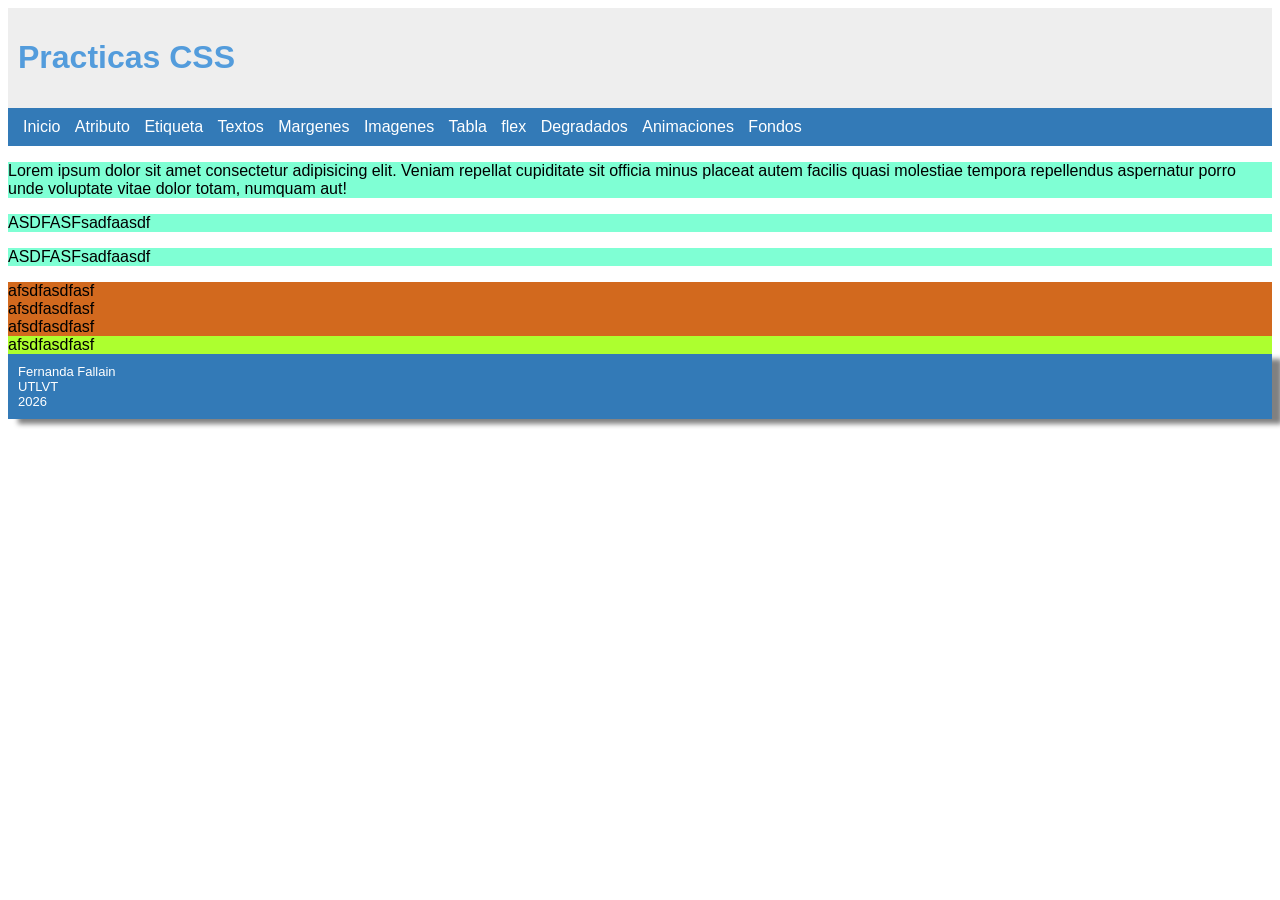
<file: Etiqueta.html>
<!DOCTYPE html>
<html lang="es">
<head>
    <meta charset="UTF-8">
    <meta name="viewport" content="width=device-width, initial-scale=1.0">
    <title>Etiqueta</title>
   <link rel="Stylesheet" href="estilos.css">
    <link rel="shortcut icon" href="https://images.seeklogo.com/logo-png/18/2/css3-logo-png_seeklogo-186678.png" type="image/x-icon">
</head>
<body>
     <div id="cabecera">
        <h1>Practicas CSS</h1>
        </div>

        <div id="menu">
            <a href="index.html" class="item_menu">Inicio</a>
            <a href="Atributo.html" class="item_menu">Atributo</a>
            <a href="Etiqueta.html" class="item_menu">Etiqueta</a>
            <a href="Texto.html" class="item_menu">Textos</a>
            <a href="margenes.html" class="item_menu">Margenes</a>
            <a href="Imagenes.html" class="item_menu">Imagenes</a>
            <a href="tabla.html" class="item_menu">Tabla</a>
            <a href="flex.html" class="item_menu">flex</a>
            <a href="Degradados.html" class="item_menu">Degradados</a>
            <a href="Animacion.html" class="item_menu">Animaciones</a>
            
            <div class="dropdown">
               <a class="item_menu">Fondos  </a>
                <div class="dropdown-content" >
                    <a href="fondoColor.html">Fondo Color</a>
                    <a href="fondoImagen.html">Fondo Imagen</a>
                    <a href="fondoFijo.html">Fondo Fijo</a>
                </div>
            </div>
        </div>
    </div>
    <style>
        p{
            background-color: aquamarine;
        }
        .caja{
            background-color: chocolate;
        }
        #diferente{
            background-color: greenyellow;
        }
    </style>

    


<p>Lorem ipsum dolor sit amet consectetur adipisicing elit. Veniam repellat cupiditate sit officia minus placeat autem facilis quasi molestiae tempora repellendus aspernatur porro unde voluptate vitae dolor totam, numquam aut!</p>
<p>ASDFASFsadfaasdf</p>
<p>ASDFASFsadfaasdf</p>


    <div class="caja"> afsdfasdfasf</div>
    <div class="caja"> afsdfasdfasf</div>
    <div class="caja"> afsdfasdfasf</div>
    <div id="diferente">afsdfasdfasf</div>


    <!--PIE DE PAGINA-->
        <div id="footer">
            Fernanda Fallain<br>
            UTLVT <br>
            2026
        </div>
    
</body>
</html>
</file>
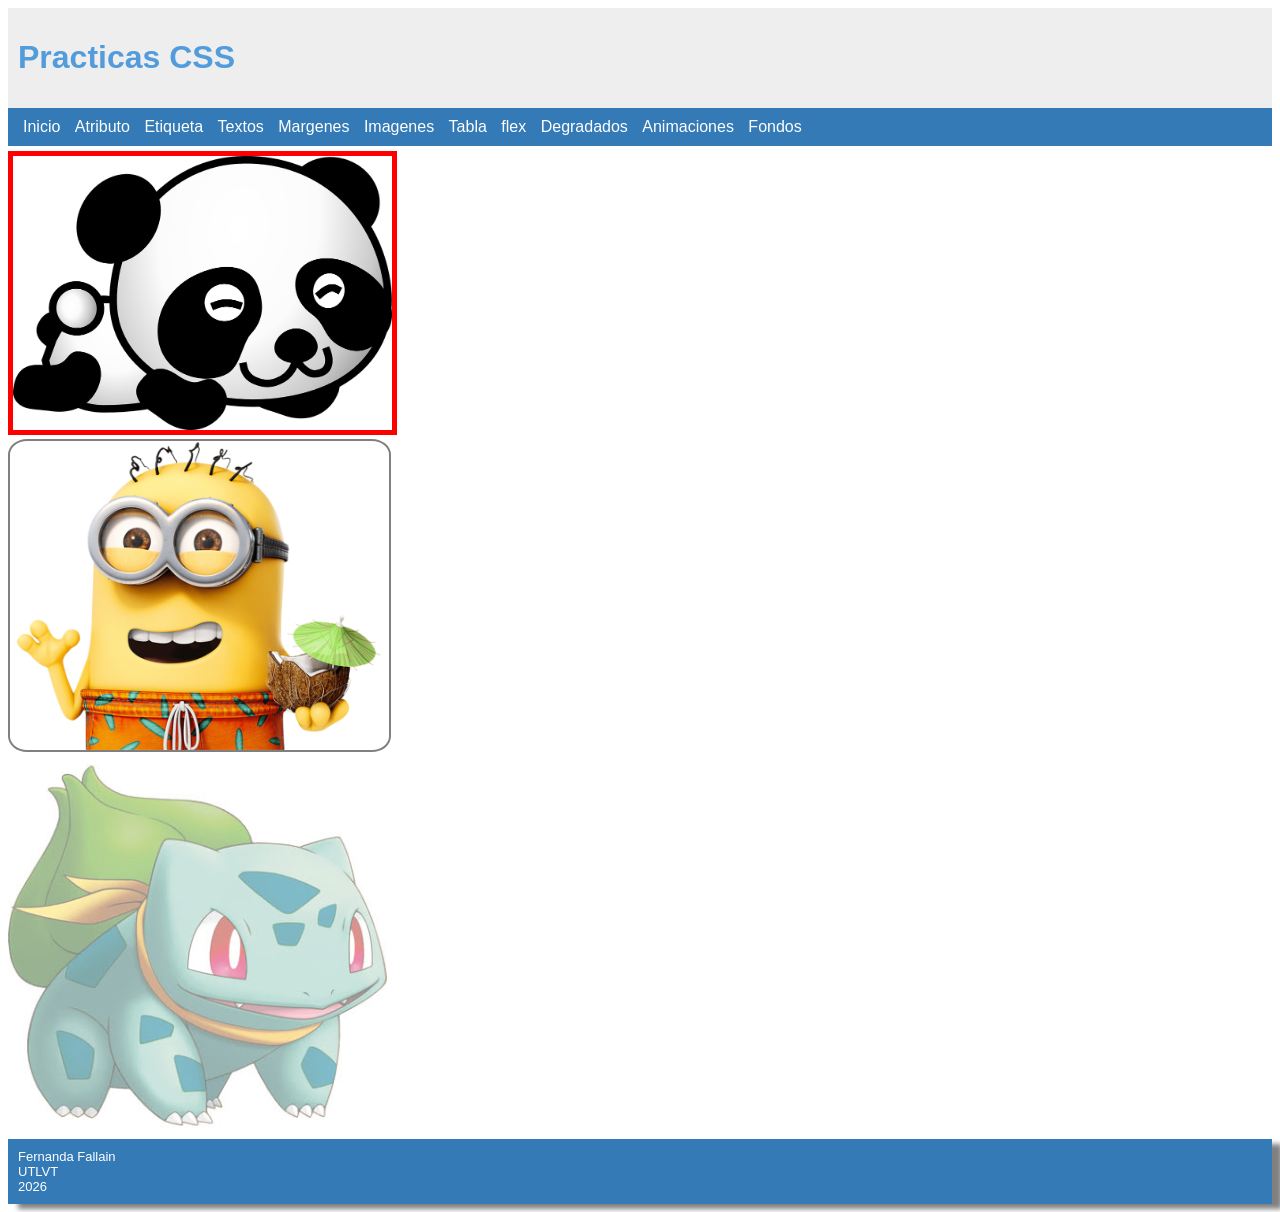
<file: Imagenes.html>
<!DOCTYPE html>
<html lang="es">
<head>
    <meta charset="UTF-8">
    <meta name="viewport" content="width=device-width, initial-scale=1.0">
    <title>Imagenes</title>
    <link rel="Stylesheet" href="estilos.css">
    <link rel="shortcut icon" href="https://images.seeklogo.com/logo-png/18/2/css3-logo-png_seeklogo-186678.png" type="image/x-icon">
</head>
<body>
    <div id="cabecera">
        <h1>Practicas CSS</h1>
        </div>

        <div id="menu">
            <a href="index.html" class="item_menu">Inicio</a>
            <a href="Atributo.html" class="item_menu">Atributo</a>
            <a href="Etiqueta.html" class="item_menu">Etiqueta</a>
            <a href="Texto.html" class="item_menu">Textos</a>
            <a href="margenes.html" class="item_menu">Margenes</a>
            <a href="Imagenes.html" class="item_menu">Imagenes</a>
            <a href="tabla.html" class="item_menu">Tabla</a>
            <a href="flex.html" class="item_menu">flex</a>
            <a href="Degradados.html" class="item_menu">Degradados</a>
            <a href="Animacion.html" class="item_menu">Animaciones</a>
            
             <div class="dropdown">
                <a class="item_menu">Fondos</a>
                <div class="dropdown-content">
                    <a href="fondoColor.html">Fondo Color</a>
                    <a href="fondoImagen.html">Fondo Imagen</a>
                    <a href="fondoFijo.html">Fondo Fijo</a>
                </div>
            </div>
        </div>

        <img src="Panda.png" id="img1">
        <br>
        <img src="minions.png" id="img2">
        <br>
        <img src="Pokemon.jpg" id="img3">
        <br>



        <!--PIE DE PAGINA-->
        <div id="footer">
            Fernanda Fallain<br>
            UTLVT <br>
            2026
        </div>
</body>
</html>
</file>
<file: estilos.css>
#parrafo1{
    color: brown;/*Color de texto*/
    font-weight: bold;/*ancho de texto*/
    text-align: right;/*Alineado de texto*/
}

#parrafo2{
    color: green;
    font-weight: light;
    text-align: center;
}

#parrafo3{
    color: blue;
    text-transform: uppercase;/*Mayuscula*/
    text-align: justify;
}

.ClaseParrafos{
    background-color: burlywood;
    margin-left: 50px;
    margin-right: 50px;
    padding: 20px;
}

*{
    font-family: Arial, Helvetica, sans-serif;
}

#cabecera{
    background-color: #EEEEEE;
    padding: 10px;/*Margen-interno*/
    color: #539cdc;
}

#menu{
    background-color: #337AB7;
    padding: 10px;
    margin-bottom: 5px; /*Margen-abajo*/
}

a.item_menu{
    color: white;/*Color texto*/
    text-decoration: none;/*Quitar subrayado*/
    padding-top: 10px;/*arriba*/
    padding-bottom: 10px;/*abajo*/
    padding-left: 5px;/*izq*/
    padding-right: 5px;/*de*/
}

a.item_menu:hover{
    background-color: #539cdc;/*Color fondo*/
}

#div1{
    background-color: burlywood;
    margin: 20px;
}

#div2{
    background-color: burlywood;
    margin: 20px;
}

#div3{
    background-color: burlywood;
    margin-right: 20px; /*Margen derecho*/
    margin-left: 20px;/*Margen izquierdo*/
    margin-top: 40px;/*Margen arriba*/
    margin-bottom: 40px;/*Margen abajo*/
}

#div4{
    background-color: burlywood;
    margin: 40px;
    padding: 20px;
}

#div5{
    background-color: burlywood;
    margin: 20px;
    padding-right: 20px;
    padding-left: 20px;
    padding-top: 40px;
    padding-bottom: 40px;
}

#footer{
    background-color: #337AB7;
    color: white;
    padding: 10px;
    box-shadow: 10px 5px 5px gray; /*sombra*/
    font-size: small; /*tamaño: pequeña*/
}

/* DROPDOWN ------------------ */
/* 1 Contenedor del dropdown */
.dropdown {
  position: relative;
  display: inline-block;
}

/* 2 Menú desplegable (oculto por defecto) */
.dropdown-content {
  display: none;
  position: absolute;
  background-color: white;
  min-width: 160px;
  box-shadow: 0px 8px 16px rgba(0,0,0,0.2);
  border-radius: 8px;
  overflow: hidden;
  margin-top: 10px;
}

/* 3 Opciones dentro del dropdown */
.dropdown-content a {
  color: #333;
  padding: 10px 15px;
  text-decoration: none;
  display: block;
  border-bottom: 1px solid #eee;
}

/* 4 Efecto al pasar el ratón sobre una opción */
.dropdown-content a:hover {
  background-color: #337AB7;
  color: white;
}

/* 5 Mostrar el menú al pasar el mouse sobre el contenedor */
.dropdown:hover .dropdown-content {
  display: block;
}

/* 6 Cambiar color del botón al pasar el mouse */
.dropdown:hover .dropbtn {
  background-color: #2980b9;
}
/* FIN DE DROPDOWN ----------------*/

#img1{
    border: 5px solid red;/*tamaño tipo color*/
    width: 30%;
}

#img2{
    width: 30%;
    border-radius: 5%;
    border: 2px solid gray;
}

#img3{
    width: 30%;
    opacity: 0.5;/*De 0 a 1. 0=es muy opaco 1=sin opacidad*/
}
#img3:hover{
    opacity: 1;
    width: 32%;
}

.contenedor{
    display: flex;
}

.div_izquierda{
    width: 50%; /*Ambos divs ocuparan el 50% del ancho del contenedor*/
    height: 400px;
    background-color: greenyellow;
    margin-right: 10px;
}

.div_derecha{
    width: 50%;
    /*Ambos divs ocuparan el 50% del ancho del contenedor*/
    background-color: aqua;
}

#deg1{
    height: 200px;
    background-image: linear-gradient(blue,skyblue);
}

#deg2{
    height: 200px;
    background-image: linear-gradient(blue,white,green);
}

#deg3{
    height: 200px;
    background-image: linear-gradient(to right, green,yellow,red);
}

@font-face {
    font-family: 'Instagrama';
    src: url("Instagram.ttf") format("truetype");
    font-style: normal;
    font-weight: normal;
}

#deg4{
    font-family: Instagram;
    font-size: 80px;
    text-align: center;
    color: white;
    height: 400px;
    background-image: linear-gradient(to right, #523FCF, #AF289D, #E8223C, #f6ba50);
    align-items: center;
    justify-content: center;
    display: flex;
}

#fondo_color{
        background-color: rgb(172, 241, 246);
        height: 1500px;
        width: 100%;
        z-index: -1;/*coloca el fondo detras del contenido*/
        position: absolute; /*Posicion absoluta para que ocupe toda la pantalla*/    
    }

#fondo_imagen{
        background-image: url("minions.png");
        height: 1500px;
        width: 100%;
        position: absolute; /*Posicion absoluta para que ocupe toda la pantalla*/
        background-size: cover;/*cubre todo el fondo*/
        background-repeat: no-repeat;/*No repetir imagen*/
         z-index: -1;/*coloca el fondo detras del contenido*/
         opacity: 0.5;    
    }

#fondo_fijo{
        background-image: url("Panda.png");
        height: 1500px;
        width: 100%;
        position: absolute; /*Posicion absoluta para que ocupe toda la pantalla*/
        background-size: cover;/*cubre todo el fondo*/
        background-repeat: no-repeat;/*No repetir imagen*/
        z-index: -1;/*coloca el fondo detras del contenido*/
        opacity: 0.5;    
         
        background-attachment: fixed;
        margin: 0;
        padding: 0;

    }

#transicion{
    width: 100px;
    height: 100px;
    background-color: blue;
    transition: width 1s;
}

#transicion:hover{
    width: 200px;
}

#animacion{
    width: 100px;
    height: 100px;
    background-color: blue;
    animation-name: ejemplo1;
    animation-duration: 3s;
    animation-iteration-count: infinite;
}

@keyframes ejemplo1{
    from{background-color: blue;}
    to{background-color: red;}
}

#animacion2{
    width: 100px;
    height: 100px;
    background-color: green;
    animation-name: ejemplo2;
    animation-duration: 3s;
    animation-iteration-count: infinite;
    position: relative;
}

@keyframes ejemplo2{
    0%{left: 0px; top: 0px;}
    25%{left: 200px; top: 0px;}
    50%{left: 200px; top: 200px;}
    75%{left: 0px; top: 200px;}
    100%{left: 0px; top: 0px;}
}

/* Tabla y alineación de columnas */
.formulario-tabla {
    border-collapse: separate;
    border-spacing: 0 5px; /* Margin de 5px vertical */
}

.col-etiqueta {
    padding-right: 15px;
    font-size: 18px;
}

/* Campos de texto (Inputs) */
.input-estilizado {
    font-family: Arial, sans-serif; /* Fuente Arial */
    font-size: 14px;                 /* Tamaño 14px */
    font-weight: bold;               /* Negrita */
    color: blue;                     /* Letra azul */
    
    padding: 5px;                    /* Padding 5px */
    margin-bottom: 5px;              /* Margin 5px */
    
    border: 1px solid #767676;
    border-radius: 3px;
    outline: none;
    width: 250px;
}

/* Borde resaltado para el primer campo */
.input-destacado {
    border: 2px solid #000;
}

/* Contenedor y estilos de botones */
.contenedor-botones {
    padding-top: 10px;
}

.btn {
    padding: 5px 15px;       /* Padding 5px */
    border-radius: 5px;      /* Border radius 5px */
    border: none;
    color: white;
    font-weight: bold;
    font-size: 14px;
    cursor: pointer;
    transition: background-color 0.2s ease;
}

/* Botón Enviar (Verde) */
.btn-enviar {
    background-color: green;
}

/* Hover a color más claro */
.btn-enviar:hover {
    background-color: #00a000;
}

/* Botón Borrar (Rojo) */
.btn-borrar {
    background-color: red;
}

/* Hover a color más claro */
.btn-borrar:hover {
    background-color: #ff4d4d;
}
</file>
